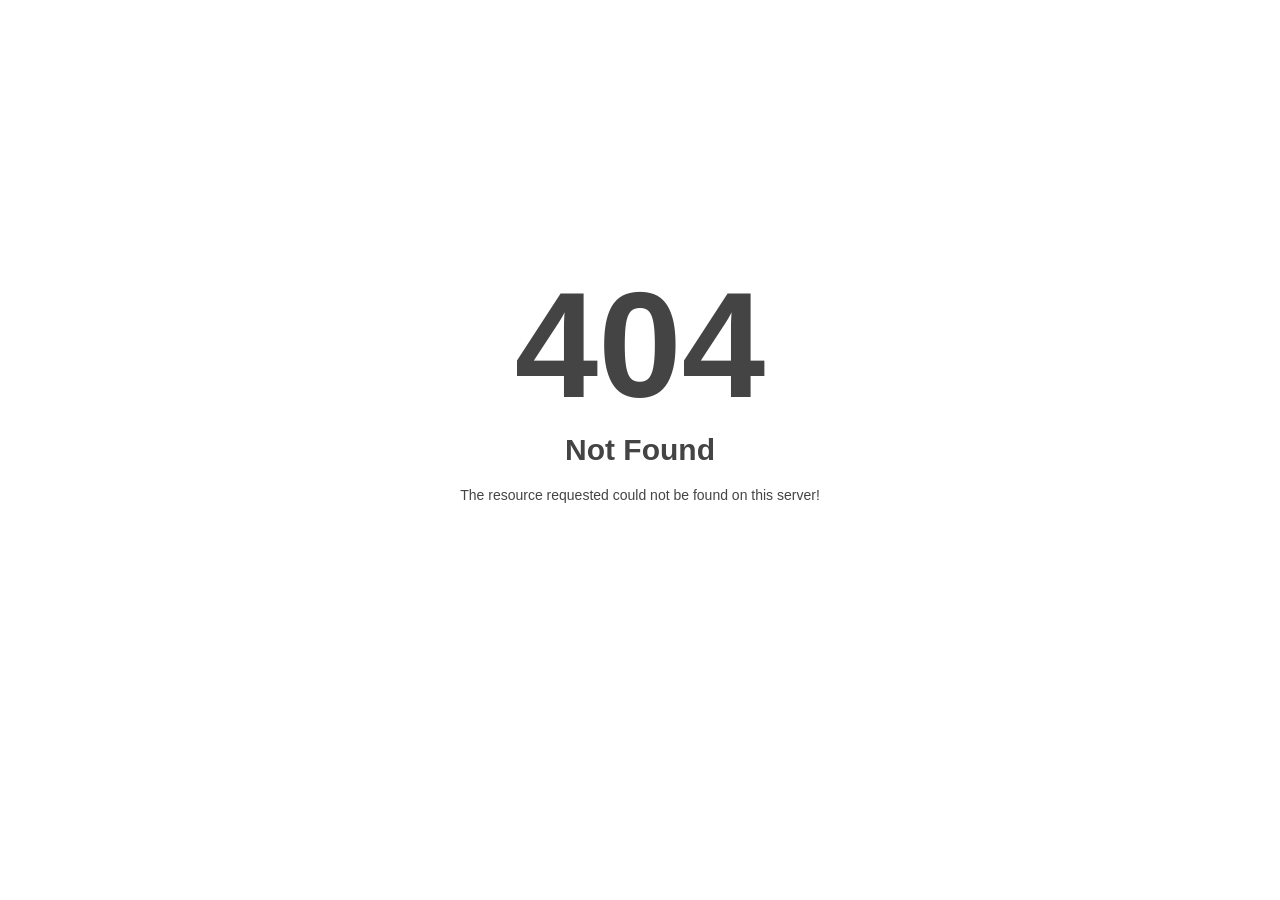
<file: assets/fonts/flaticon_quiety.html>
<!DOCTYPE html>
<html style="height:100%">
<head>
<meta name="viewport" content="width=device-width, initial-scale=1, shrink-to-fit=no" />
<title> 404 Not Found
</title></head>
<body style="color: #444; margin:0;font: normal 14px/20px Arial, Helvetica, sans-serif; height:100%; background-color: #fff;">
<div style="height:auto; min-height:100%; ">     <div style="text-align: center; width:800px; margin-left: -400px; position:absolute; top: 30%; left:50%;">
        <h1 style="margin:0; font-size:150px; line-height:150px; font-weight:bold;">404</h1>
<h2 style="margin-top:20px;font-size: 30px;">Not Found
</h2>
<p>The resource requested could not be found on this server!</p>
</div></div></body></html>
</file>
